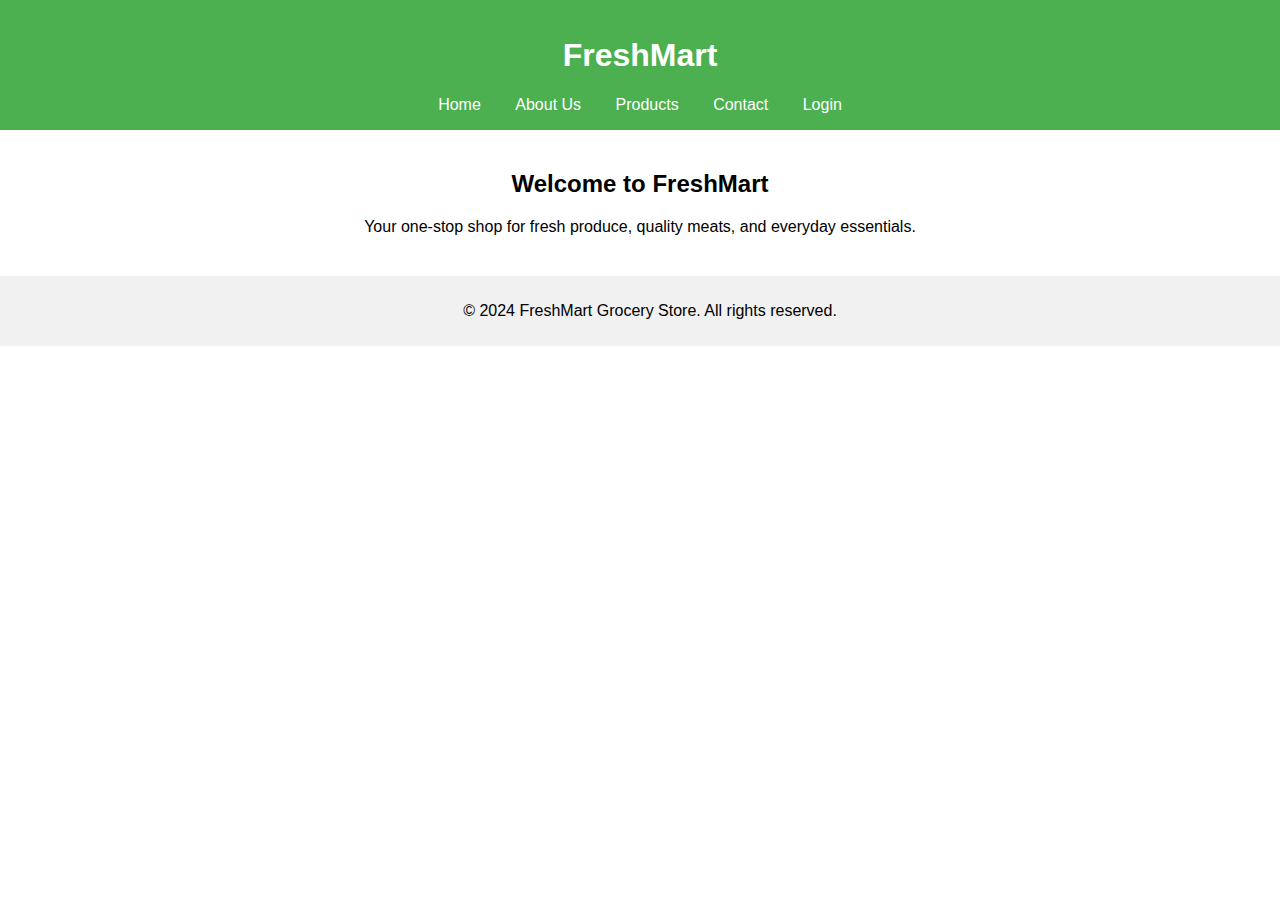
<file: index.html>
<!DOCTYPE html>
<html lang="en">
<head>
    <meta charset="UTF-8">
    <meta name="viewport" content="width=device-width, initial-scale=1.0">
    <title>FreshMart Grocery Store - Home</title>
    <link rel="stylesheet" href="styles.css">
</head>
<body>
    <header>
        <h1>FreshMart</h1>
        <nav>
            <ul>
                <li><a href="index.html">Home</a></li>
                <li><a href="about.html">About Us</a></li>
                <li><a href="products.html">Products</a></li>
                <li><a href="contact.html">Contact</a></li>
                <li><a href="login.html">Login</a></li> <!-- New login link -->
            </ul>
        </nav>
    </header>

    <main>
        <section id="home">
            <h2>Welcome to FreshMart</h2>
            <p>Your one-stop shop for fresh produce, quality meats, and everyday essentials.</p>
        </section>
    </main>

    <footer>
        <p>&copy; 2024 FreshMart Grocery Store. All rights reserved.</p>
    </footer>

    <script src="script.js"></script>
</body>
</html>
</file>
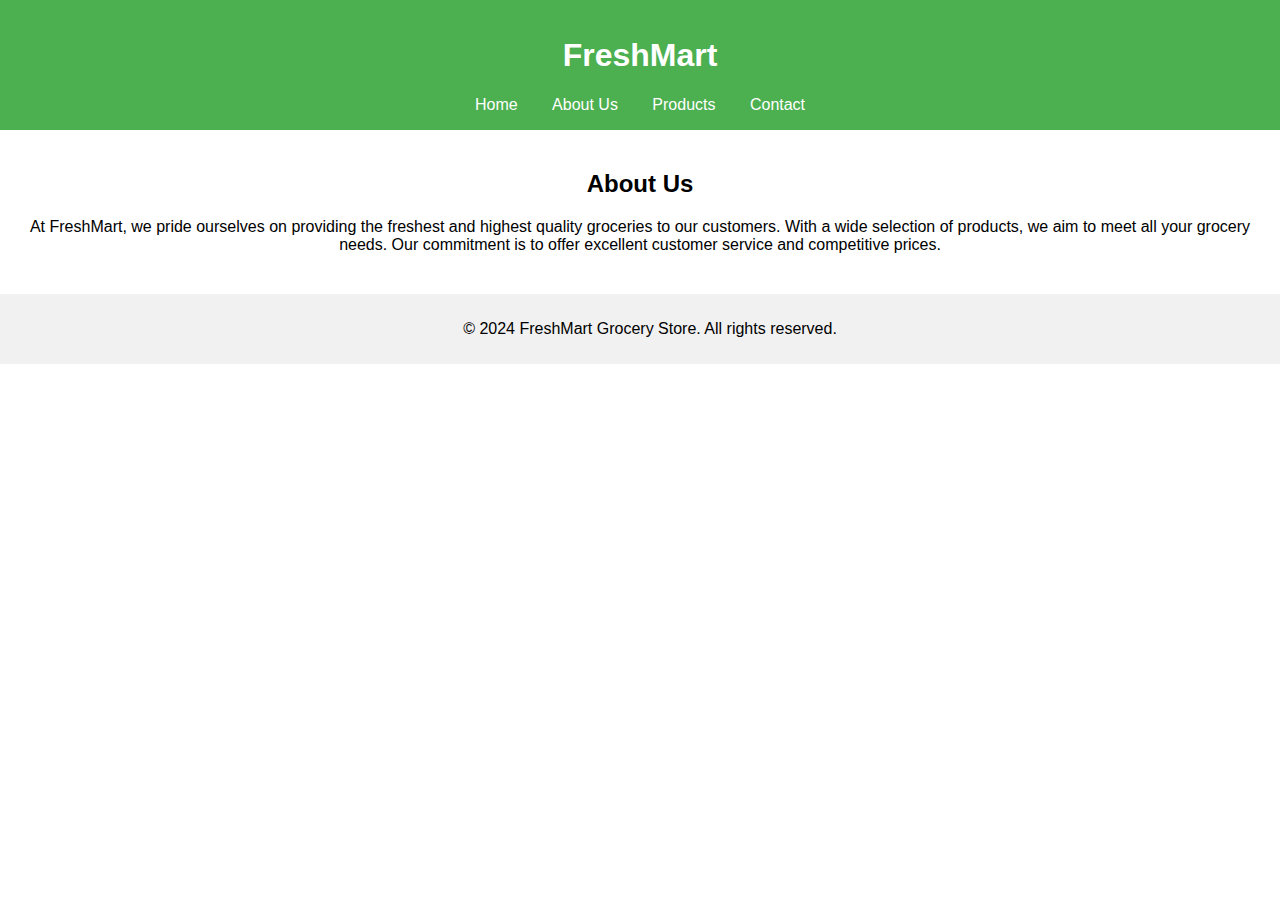
<file: about.html>
<!DOCTYPE html>
<html lang="en">
<head>
    <meta charset="UTF-8">
    <meta name="viewport" content="width=device-width, initial-scale=1.0">
    <title>FreshMart Grocery Store - About Us</title>
    <link rel="stylesheet" href="styles.css">
</head>
<body>
    <header>
        <h1>FreshMart</h1>
        <nav>
            <ul>
                <li><a href="index.html">Home</a></li>
                <li><a href="about.html">About Us</a></li>
                <li><a href="products.html">Products</a></li>
                <li><a href="contact.html">Contact</a></li>
            </ul>
        </nav>
    </header>

    <main>
        <section id="about">
            <h2>About Us</h2>
            <p>At FreshMart, we pride ourselves on providing the freshest and highest quality groceries to our customers. With a wide selection of products, we aim to meet all your grocery needs. Our commitment is to offer excellent customer service and competitive prices.</p>
        </section>
    </main>

    <footer>
        <p>&copy; 2024 FreshMart Grocery Store. All rights reserved.</p>
    </footer>

    <script src="script.js"></script>
</body>
</html>
</file>
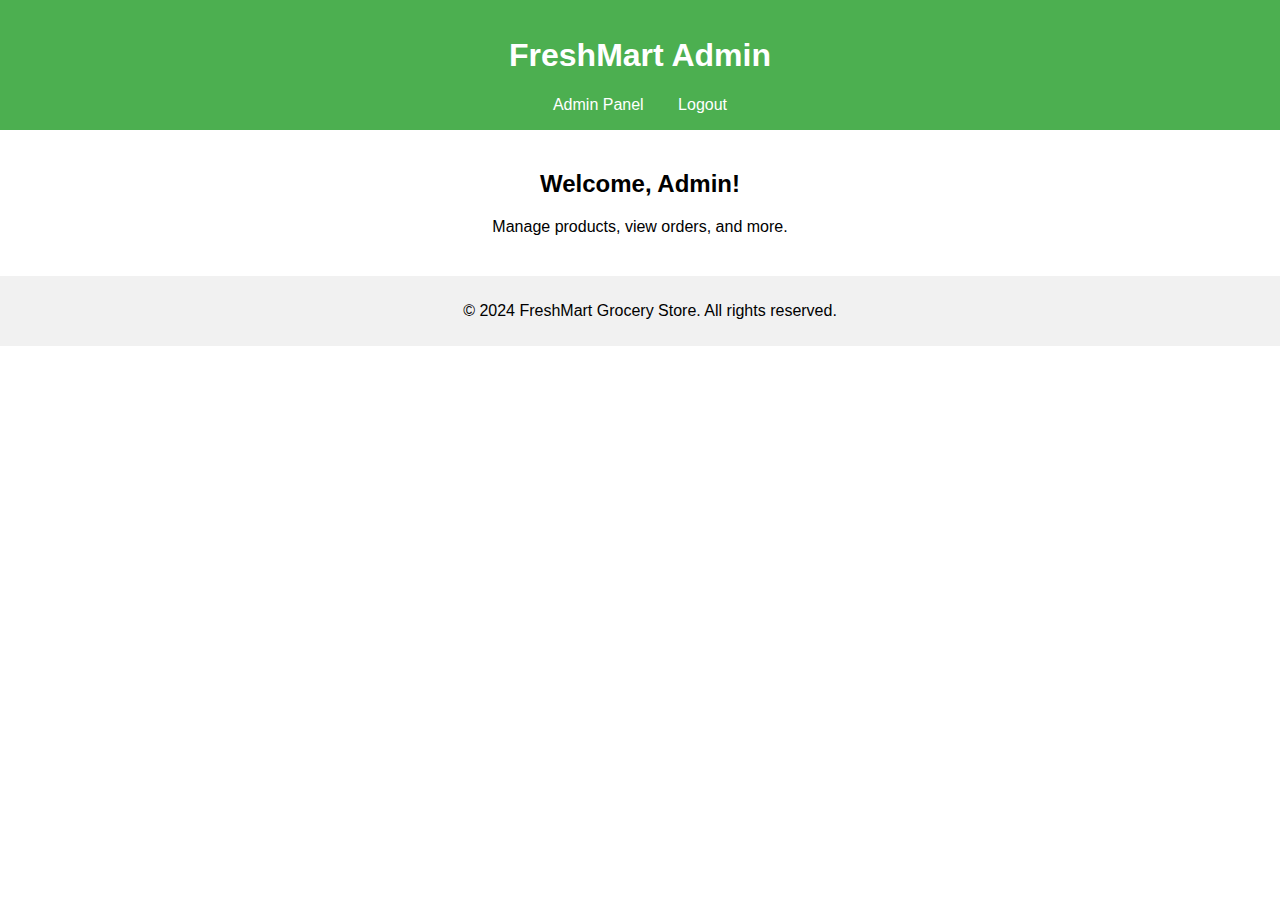
<file: admin.html>
<!DOCTYPE html>
<html lang="en">
<head>
    <meta charset="UTF-8">
    <meta name="viewport" content="width=device-width, initial-scale=1.0">
    <title>FreshMart Grocery Store - Admin Panel</title>
    <link rel="stylesheet" href="styles.css">
</head>
<body>
    <header>
        <h1>FreshMart Admin</h1>
        <nav>
            <ul>
                <li><a href="admin.html">Admin Panel</a></li>
                <li><a href="logout.html">Logout</a></li> <!-- Example logout link -->
            </ul>
        </nav>
    </header>

    <main>
        <section id="admin">
            <h2>Welcome, Admin!</h2>
            <p>Manage products, view orders, and more.</p>
        </section>
    </main>

    <footer>
        <p>&copy; 2024 FreshMart Grocery Store. All rights reserved.</p>
    </footer>

    <script src="script.js"></script>
</body>
</html>
</file>
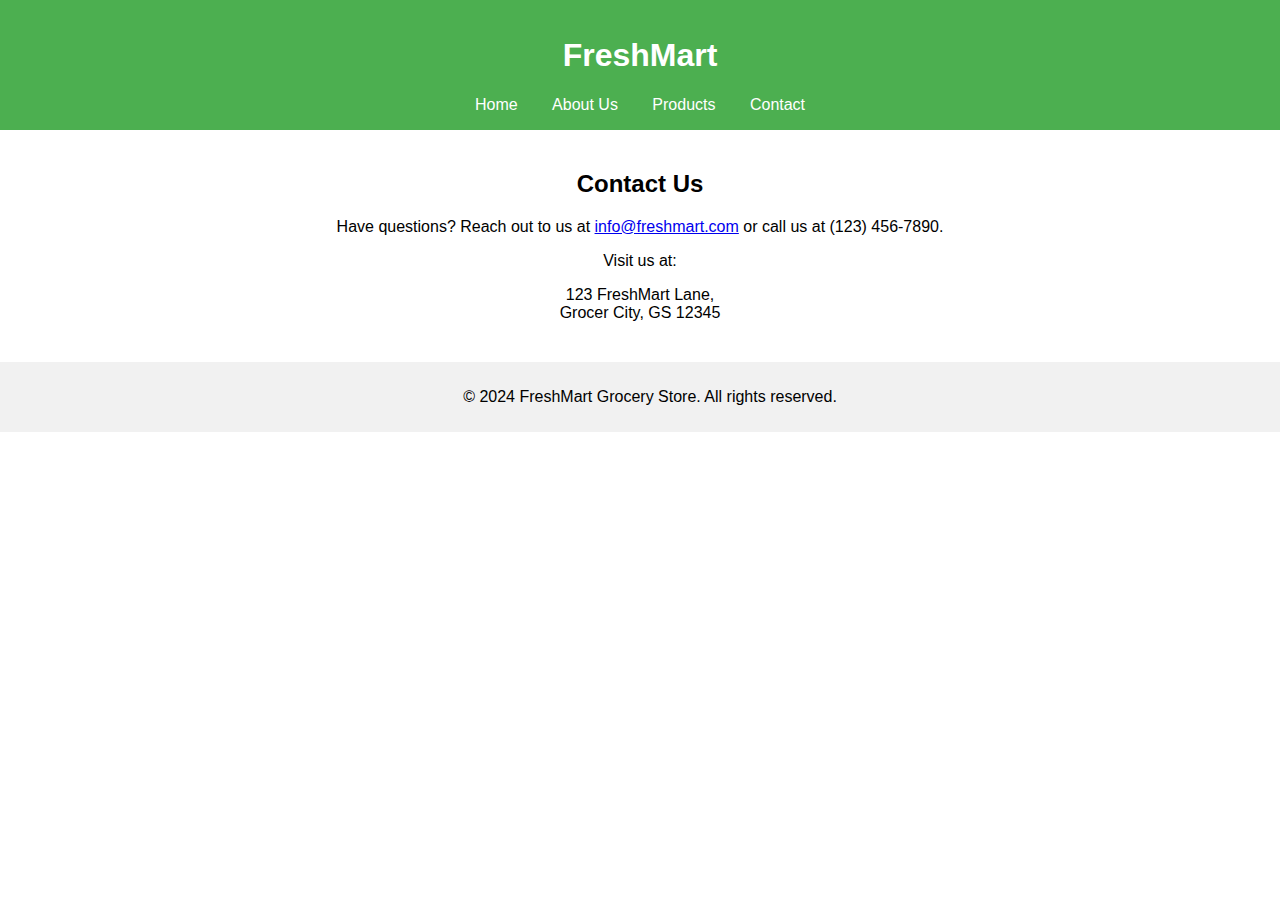
<file: contact.html>
<!DOCTYPE html>
<html lang="en">
<head>
    <meta charset="UTF-8">
    <meta name="viewport" content="width=device-width, initial-scale=1.0">
    <title>FreshMart Grocery Store - Contact</title>
    <link rel="stylesheet" href="styles.css">
</head>
<body>
    <header>
        <h1>FreshMart</h1>
        <nav>
            <ul>
                <li><a href="index.html">Home</a></li>
                <li><a href="about.html">About Us</a></li>
                <li><a href="products.html">Products</a></li>
                <li><a href="contact.html">Contact</a></li>
            </ul>
        </nav>
    </header>

    <main>
        <section id="contact">
            <h2>Contact Us</h2>
            <p>Have questions? Reach out to us at <a href="mailto:info@freshmart.com">info@freshmart.com</a> or call us at (123) 456-7890.</p>
            <p>Visit us at:</p>
            <p>123 FreshMart Lane,<br>
            Grocer City, GS 12345</p>
        </section>
    </main>

    <footer>
        <p>&copy; 2024 FreshMart Grocery Store. All rights reserved.</p>
    </footer>

    <script src="script.js"></script>
</body>
</html>
</file>
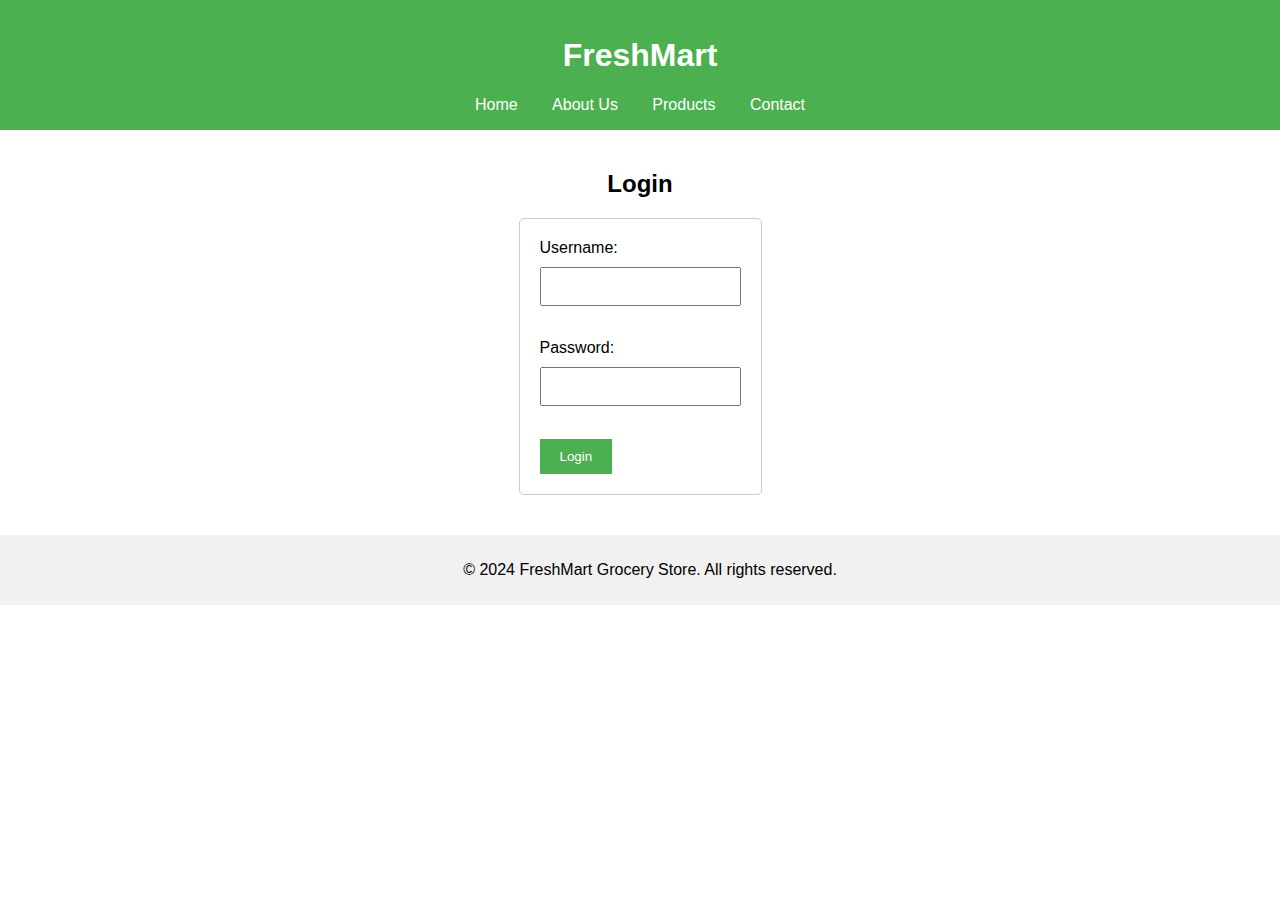
<file: login.html>
<!DOCTYPE html>
<html lang="en">
<head>
    <meta charset="UTF-8">
    <meta name="viewport" content="width=device-width, initial-scale=1.0">
    <title>FreshMart Grocery Store - Login</title>
    <link rel="stylesheet" href="styles.css">
</head>
<body>
    <header>
        <h1>FreshMart</h1>
        <nav>
            <ul>
                <li><a href="index.html">Home</a></li>
                <li><a href="about.html">About Us</a></li>
                <li><a href="products.html">Products</a></li>
                <li><a href="contact.html">Contact</a></li>
            </ul>
        </nav>
    </header>

    <main>
        <section id="login">
            <h2>Login</h2>
            <form id="loginForm">
                <label for="username">Username:</label>
                <input type="text" id="username" name="username" required><br><br>

                <label for="password">Password:</label>
                <input type="password" id="password" name="password" required><br><br>

                <button type="submit">Login</button>
            </form>
            <p id="loginMessage"></p>
        </section>
    </main>

    <footer>
        <p>&copy; 2024 FreshMart Grocery Store. All rights reserved.</p>
    </footer>

    <script src="login.js"></script> <!-- Separate JS file for login logic -->
</body>
</html>
</file>
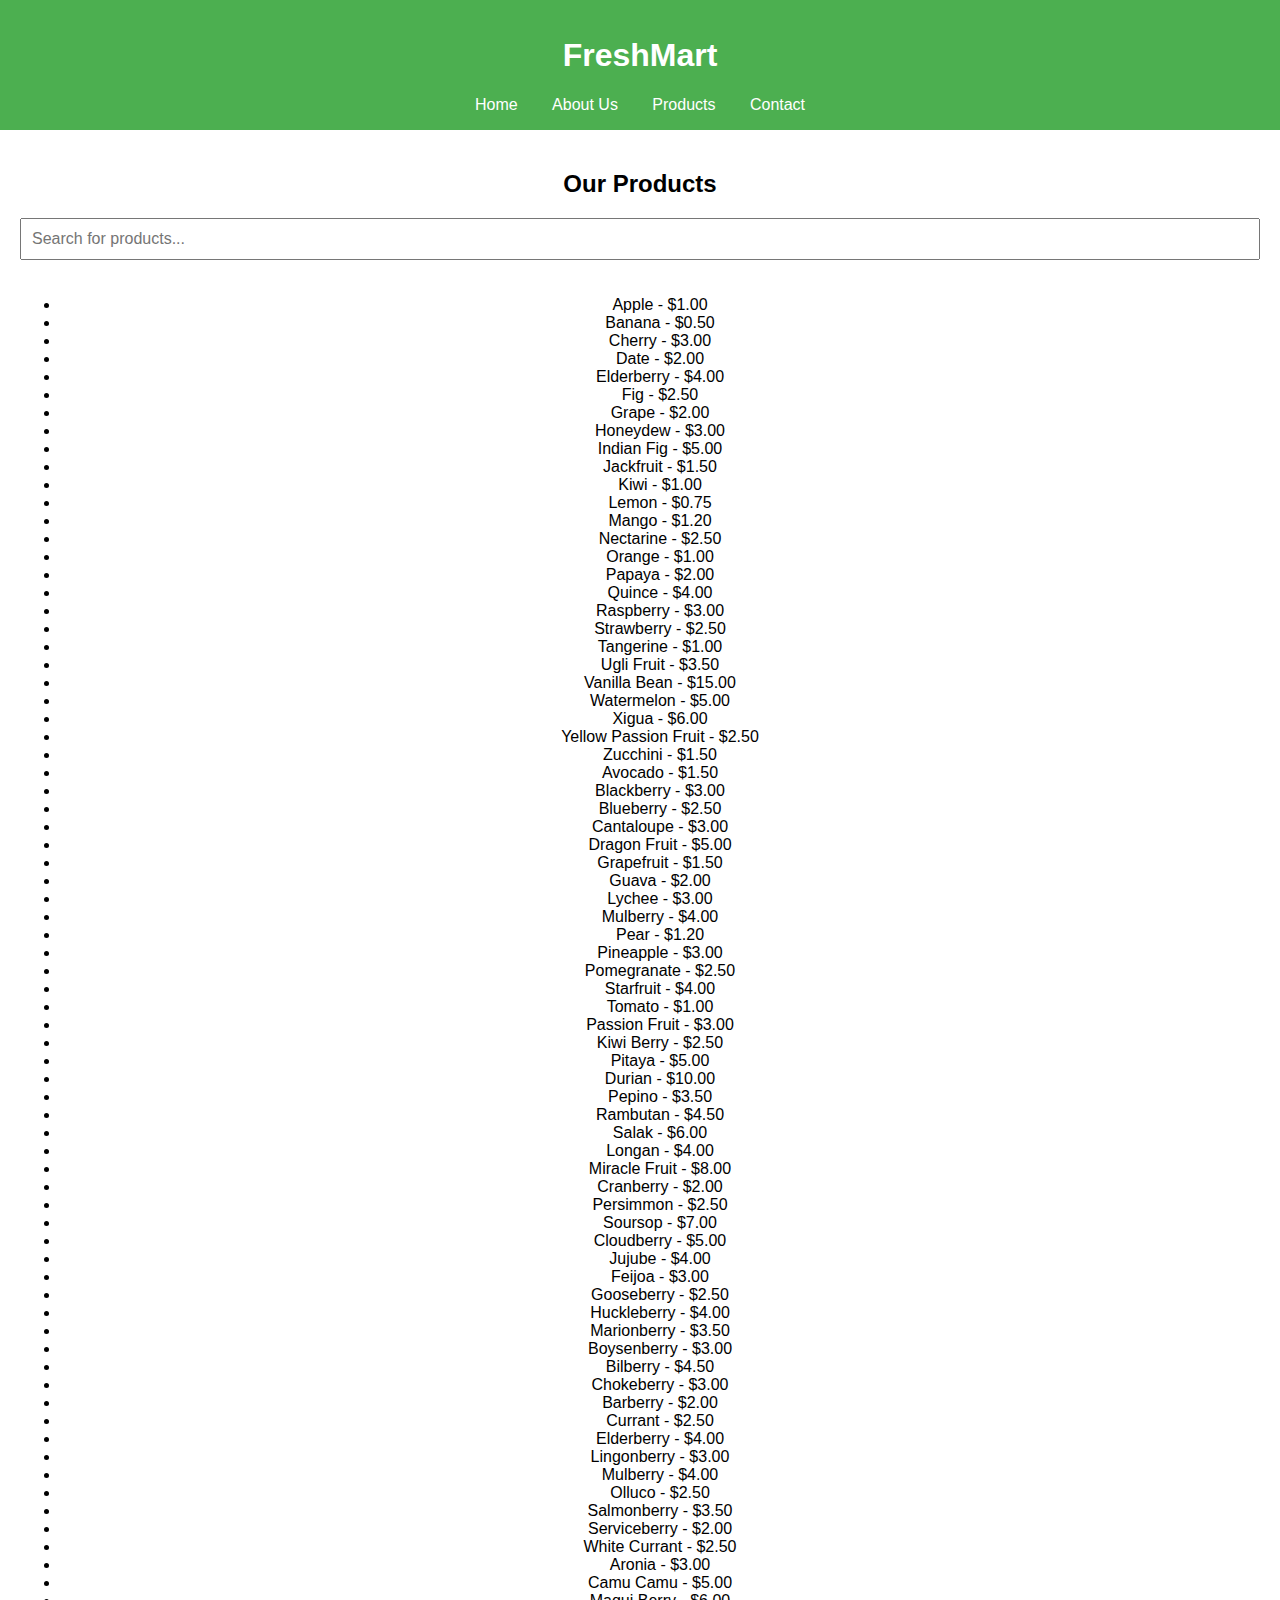
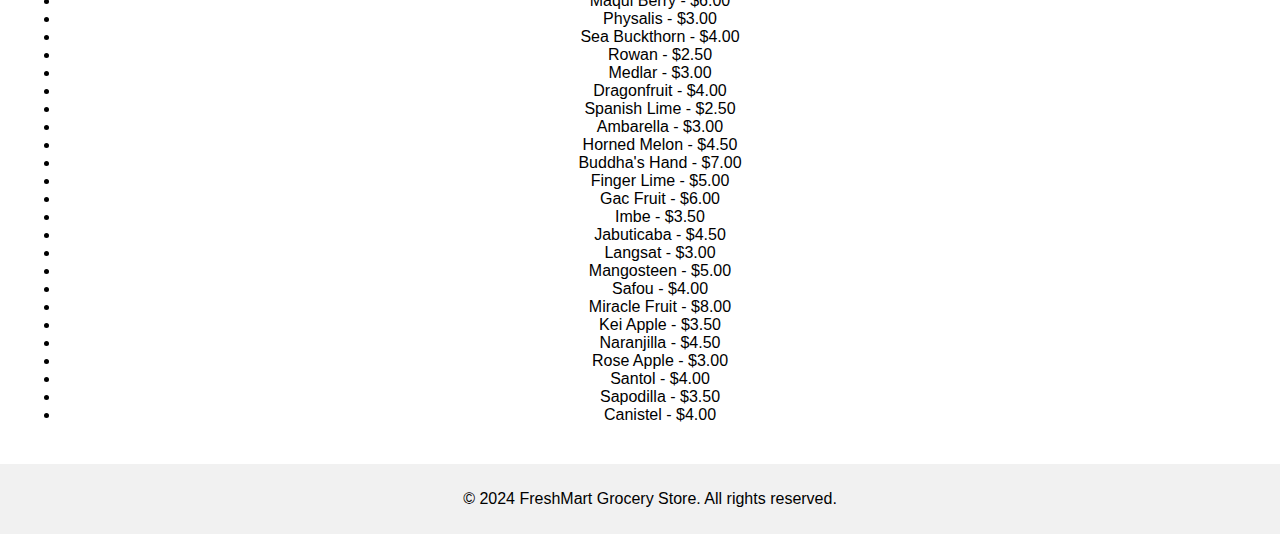
<file: products.html>
<!DOCTYPE html>
<html lang="en">
<head>
    <meta charset="UTF-8">
    <meta name="viewport" content="width=device-width, initial-scale=1.0">
    <title>FreshMart Grocery Store - Products</title>
    <link rel="stylesheet" href="styles.css">
</head>
<body>
    <header>
        <h1>FreshMart</h1>
        <nav>
            <ul>
                <li><a href="index.html">Home</a></li>
                <li><a href="about.html">About Us</a></li>
                <li><a href="products.html">Products</a></li>
                <li><a href="contact.html">Contact</a></li>
            </ul>
        </nav>
    </header>

    <main>
        <section id="products">
            <h2>Our Products</h2>
            <input type="text" id="searchBox" placeholder="Search for products...">
            <ul id="productList">
                <li>Apple - $1.00</li>
                <li>Banana - $0.50</li>
                <li>Cherry - $3.00</li>
                <li>Date - $2.00</li>
                <li>Elderberry - $4.00</li>
                <li>Fig - $2.50</li>
                <li>Grape - $2.00</li>
                <li>Honeydew - $3.00</li>
                <li>Indian Fig - $5.00</li>
                <li>Jackfruit - $1.50</li>
                <li>Kiwi - $1.00</li>
                <li>Lemon - $0.75</li>
                <li>Mango - $1.20</li>
                <li>Nectarine - $2.50</li>
                <li>Orange - $1.00</li>
                <li>Papaya - $2.00</li>
                <li>Quince - $4.00</li>
                <li>Raspberry - $3.00</li>
                <li>Strawberry - $2.50</li>
                <li>Tangerine - $1.00</li>
                <li>Ugli Fruit - $3.50</li>
                <li>Vanilla Bean - $15.00</li>
                <li>Watermelon - $5.00</li>
                <li>Xigua - $6.00</li>
                <li>Yellow Passion Fruit - $2.50</li>
                <li>Zucchini - $1.50</li>
                <li>Avocado - $1.50</li>
                <li>Blackberry - $3.00</li>
                <li>Blueberry - $2.50</li>
                <li>Cantaloupe - $3.00</li>
                <li>Dragon Fruit - $5.00</li>
                <li>Grapefruit - $1.50</li>
                <li>Guava - $2.00</li>
                <li>Lychee - $3.00</li>
                <li>Mulberry - $4.00</li>
                <li>Pear - $1.20</li>
                <li>Pineapple - $3.00</li>
                <li>Pomegranate - $2.50</li>
                <li>Starfruit - $4.00</li>
                <li>Tomato - $1.00</li>
                <li>Passion Fruit - $3.00</li>
                <li>Kiwi Berry - $2.50</li>
                <li>Pitaya - $5.00</li>
                <li>Durian - $10.00</li>
                <li>Pepino - $3.50</li>
                <li>Rambutan - $4.50</li>
                <li>Salak - $6.00</li>
                <li>Longan - $4.00</li>
                <li>Miracle Fruit - $8.00</li>
                <li>Cranberry - $2.00</li>
                <li>Persimmon - $2.50</li>
                <li>Soursop - $7.00</li>
                <li>Cloudberry - $5.00</li>
                <li>Jujube - $4.00</li>
                <li>Feijoa - $3.00</li>
                <li>Gooseberry - $2.50</li>
                <li>Huckleberry - $4.00</li>
                <li>Marionberry - $3.50</li>
                <li>Boysenberry - $3.00</li>
                <li>Bilberry - $4.50</li>
                <li>Chokeberry - $3.00</li>
                <li>Barberry - $2.00</li>
                <li>Currant - $2.50</li>
                <li>Elderberry - $4.00</li>
                <li>Lingonberry - $3.00</li>
                <li>Mulberry - $4.00</li>
                <li>Olluco - $2.50</li>
                <li>Salmonberry - $3.50</li>
                <li>Serviceberry - $2.00</li>
                <li>White Currant - $2.50</li>
                <li>Aronia - $3.00</li>
                <li>Camu Camu - $5.00</li>
                <li>Maqui Berry - $6.00</li>
                <li>Physalis - $3.00</li>
                <li>Sea Buckthorn - $4.00</li>
                <li>Rowan - $2.50</li>
                <li>Medlar - $3.00</li>
                <li>Dragonfruit - $4.00</li>
                <li>Spanish Lime - $2.50</li>
                <li>Ambarella - $3.00</li>
                <li>Horned Melon - $4.50</li>
                <li>Buddha's Hand - $7.00</li>
                <li>Finger Lime - $5.00</li>
                <li>Gac Fruit - $6.00</li>
                <li>Imbe - $3.50</li>
                <li>Jabuticaba - $4.50</li>
                <li>Langsat - $3.00</li>
                <li>Mangosteen - $5.00</li>
                <li>Safou - $4.00</li>
                <li>Miracle Fruit - $8.00</li>
                <li>Kei Apple - $3.50</li>
                <li>Naranjilla - $4.50</li>
                <li>Rose Apple - $3.00</li>
                <li>Santol - $4.00</li>
                <li>Sapodilla - $3.50</li>
                <li>Canistel - $4.00</li>
            </ul>
        </section>
    </main>

    <footer>
        <p>&copy; 2024 FreshMart Grocery Store. All rights reserved.</p>
    </footer>

    <script src="script.js"></script>
</body>
</html>
</file>
<file: styles.css>
body {
    font-family: Arial, sans-serif;
    margin: 0;
    padding: 0;
}

header {
    background-color: #4CAF50;
    color: white;
    padding: 1em 0;
    text-align: center;
}

nav ul {
    list-style-type: none;
    margin: 0;
    padding: 0;
    text-align: center;
}

nav ul li {
    display: inline;
    margin: 0 15px;
}

nav ul li a {
    color: white;
    text-decoration: none;
}

main {
    padding: 20px;
}

section {
    margin-bottom: 20px;
    text-align: center; /* Center form and message */
}

footer {
    background-color: #f1f1f1;
    text-align: center;
    padding: 10px;
    position: relative;
    bottom: 0;
    width: 100%;
}

#searchBox {
    width: 100%;
    padding: 10px;
    margin-bottom: 20px;
    box-sizing: border-box;
    font-size: 16px;
}

/* Styling for the login form */
form {
    display: inline-block;
    text-align: left;
    border: 1px solid #ccc;
    padding: 20px;
    border-radius: 5px;
}

form label {
    display: block;
    margin-bottom: 10px;
}

form input {
    width: 100%;
    padding: 10px;
    margin-bottom: 15px;
    box-sizing: border-box;
}

form button {
    background-color: #4CAF50;
    color: white;
    padding: 10px 20px;
    border: none;
    cursor: pointer;
}

form button:hover {
    background-color: #45a049;
}

#loginMessage {
    color: red;
    font-weight: bold;
    margin-top: 10px;
}
</file>
